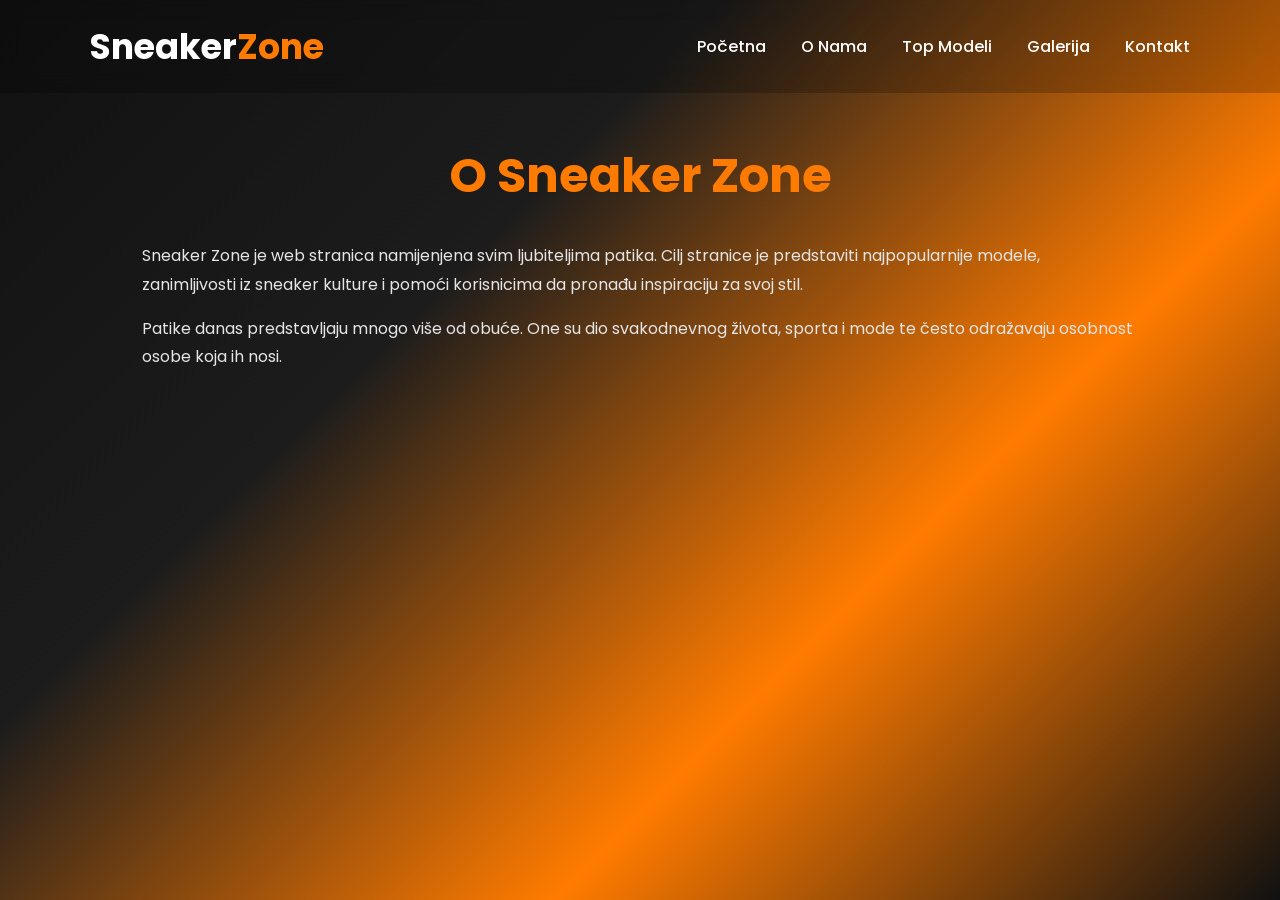
<file: about.html>
<!DOCTYPE html>
<html lang="hr">
<head>
    <meta charset="UTF-8">
    <meta name="viewport" content="width=device-width, initial-scale=1.0">
    <title>O Nama | Sneaker Zone</title>

    <link rel="stylesheet" href="style.css">

    <link href='https://unpkg.com/boxicons@2.1.4/css/boxicons.min.css' rel='stylesheet'>
</head>
<body>

<nav>

    <div class="logo">
        Sneaker<span>Zone</span>
    </div>

    <input type="checkbox" id="check">

    <label for="check" class="icons">
        <i class='bx bx-menu' id="menu-icon"></i>
        <i class='bx bx-x' id="close-icon"></i>
    </label>

    <ul class="links">
        <li><a href="index.html">Početna</a></li>
        <li><a href="about.html">O Nama</a></li>
        <li><a href="models.html">Top Modeli</a></li>
        <li><a href="gallery.html">Galerija</a></li>
        <li><a href="contact.html">Kontakt</a></li>
    </ul>

</nav>

<section class="page-content">

    <h1>O Sneaker Zone</h1>

    <p>
        Sneaker Zone je web stranica namijenjena svim ljubiteljima patika.
        Cilj stranice je predstaviti najpopularnije modele, zanimljivosti
        iz sneaker kulture i pomoći korisnicima da pronađu inspiraciju
        za svoj stil.
    </p>

    <p>
        Patike danas predstavljaju mnogo više od obuće. One su dio
        svakodnevnog života, sporta i mode te često odražavaju osobnost
        osobe koja ih nosi.
    </p>

</section>

</body>
</html>
</file>
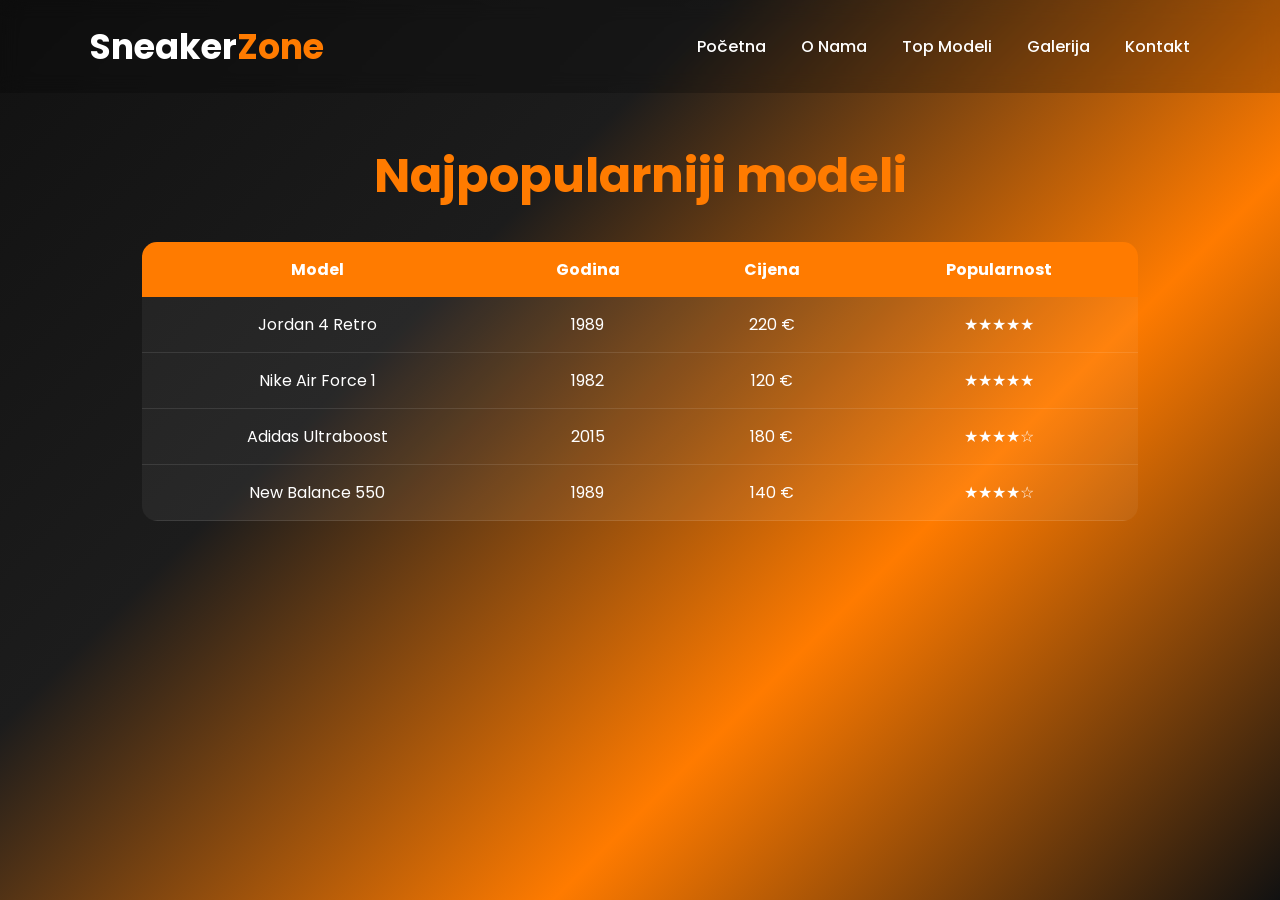
<file: models.html>
<!DOCTYPE html>
<html lang="hr">
<head>
<meta charset="UTF-8">
<meta name="viewport" content="width=device-width, initial-scale=1.0">
<title>Top Modeli | Sneaker Zone</title>

<link rel="stylesheet" href="style.css">
<link href='https://unpkg.com/boxicons@2.1.4/css/boxicons.min.css' rel='stylesheet'>
</head>

<body>

<nav>

<div class="logo">
Sneaker<span>Zone</span>
</div>

<ul class="links">
<li><a href="index.html">Početna</a></li>
<li><a href="about.html">O Nama</a></li>
<li><a href="models.html">Top Modeli</a></li>
<li><a href="gallery.html">Galerija</a></li>
<li><a href="contact.html">Kontakt</a></li>
</ul>

</nav>

<section class="page-content">

<h1>Najpopularniji modeli</h1>

<table class="sneaker-table">

<tr>
<th>Model</th>
<th>Godina</th>
<th>Cijena</th>
<th>Popularnost</th>
</tr>

<tr>
<td>Jordan 4 Retro</td>
<td>1989</td>
<td>220 €</td>
<td>★★★★★</td>
</tr>

<tr>
<td>Nike Air Force 1</td>
<td>1982</td>
<td>120 €</td>
<td>★★★★★</td>
</tr>

<tr>
<td>Adidas Ultraboost</td>
<td>2015</td>
<td>180 €</td>
<td>★★★★☆</td>
</tr>

<tr>
<td>New Balance 550</td>
<td>1989</td>
<td>140 €</td>
<td>★★★★☆</td>
</tr>

</table>

</section>

</body>
</html>
</file>
<file: style.css>
@import url('https://fonts.googleapis.com/css2?family=Poppins:wght@300;400;500;600;700&display=swap');

*{
    margin:0;
    padding:0;
    box-sizing:border-box;
    font-family:'Poppins',sans-serif;
}

body{
    width:100%;
    min-height:100vh;
    overflow-x:hidden;
    background:linear-gradient(
    135deg,
    #111111,
    #1c1c1c,
    #ff7b00,
    #111111
    );
    color:white;
}

nav{
    width:100%;
    padding:20px 7%;
    display:flex;
    align-items:center;
    justify-content:space-between;
    position:fixed;
    top:0;
    left:0;
    z-index:1000;
    backdrop-filter:blur(10px);
    background:rgba(0,0,0,0.2);
}

.logo{
    color:#fff;
    font-size:35px;
    font-weight:700;
    cursor:pointer;
}

.logo span{
    color:#ff7b00;
}

.links{
    display:flex;
    gap:35px;
    list-style:none;
}

.links li a{
    color:#fff;
    text-decoration:none;
    transition:.3s;
    font-weight:500;
}

.links li a:hover{
    color:#ff7b00;
}

.end-nav{
    display:flex;
    align-items:center;
    gap:15px;
}

.search-bar{
    display:flex;
    align-items:center;
    background:#222;
    border-radius:30px;
    padding:10px 15px;
    width:230px;
}

.search-bar i{
    color:#fff;
    margin-right:10px;
}

.search-bar input{
    width:100%;
    background:transparent;
    border:none;
    outline:none;
    color:#fff;
}

.cart{
    width:45px;
    height:45px;
    background:#222;
    border-radius:50%;
    display:flex;
    align-items:center;
    justify-content:center;
    cursor:pointer;
    transition:.3s;
}

.cart:hover{
    background:#ff7b00;
    transform:scale(1.1);
}

.cart i{
    color:#fff;
    font-size:22px;
}

.page-content{
    padding:140px 8% 60px;
    max-width:1200px;
    margin:auto;
}

.page-content h1{
    text-align:center;
    color:#ff7b00;
    font-size:3rem;
    margin-bottom:30px;
}

.page-content h2{
    color:#ff7b00;
    margin:25px 0 15px;
}

.page-content p{
    color:#e5e5e5;
    line-height:1.8;
    margin-bottom:15px;
}

.page-content ul{
    padding-left:20px;
}

.page-content li{
    margin-bottom:10px;
}

.sneaker-table{
    width:100%;
    border-collapse:collapse;
    margin-top:30px;
    overflow:hidden;
    border-radius:15px;
}

.sneaker-table th{
    background:#ff7b00;
    color:white;
    padding:15px;
}

.sneaker-table td{
    background:rgba(255,255,255,0.05);
    padding:15px;
    text-align:center;
    border-bottom:1px solid rgba(255,255,255,0.1);
}

.sneaker-table tr:hover{
    background:rgba(255,123,0,0.1);
}

.gallery{
    display:grid;
    grid-template-columns:repeat(auto-fit,minmax(250px,1fr));
    gap:30px;
    margin-top:40px;
}

.card{
    background:rgba(255,255,255,0.06);
    border-radius:20px;
    overflow:hidden;
    text-align:center;
    transition:0.4s;
    backdrop-filter:blur(10px);
}

.card:hover{
    transform:translateY(-10px);
    box-shadow:0 15px 35px rgba(255,123,0,0.3);
}

.card img{
    width:100%;
    height:250px;
    object-fit:cover;
    transition:0.5s;
}

.card:hover img{
    transform:scale(1.08) rotate(-2deg);
}

.card h3{
    padding:20px;
}

.contact-box{
    max-width:700px;
    margin:auto;
    background:rgba(255,255,255,0.06);
    padding:30px;
    border-radius:20px;
    text-align:center;
    backdrop-filter:blur(10px);
}

.contact-box p{
    margin-bottom:15px;
}

.contact-box i{
    color:#ff7b00;
    margin-right:10px;
}

iframe{
    width:100%;
    max-width:800px;
    height:450px;
    display:block;
    margin:40px auto;
    border:none;
    border-radius:20px;
}

#check{
    display:none;
}

.icons{
    display:none;
    color:white;
    font-size:35px;
    cursor:pointer;
}

#close-icon{
    display:none;
}

@media(max-width:950px){

    .icons{
        display:block;
    }

    .links{
        position:absolute;
        top:100%;
        left:0;
        width:100%;
        height:0;
        background:#1a1a1a;
        flex-direction:column;
        align-items:center;
        overflow:hidden;
        transition:.3s;
    }

    .links li{
        margin:20px 0;
    }

    #check:checked~.links{
        height:320px;
    }

    #check:checked~.icons #menu-icon{
        display:none;
    }

    #check:checked~.icons #close-icon{
        display:block;
    }

    .gallery{
        grid-template-columns:1fr;
    }

    iframe{
        height:300px;
    }
}

@media(max-width:700px){

    .search-bar{
        display:none;
    }

    .page-content{
        padding:120px 5% 40px;
    }

    .page-content h1{
        font-size:2rem;
    }

    .logo{
        font-size:28px;
    }

    .card img{
        height:220px;
    }

    iframe{
        height:250px;
    }

    .sneaker-table th,
    .sneaker-table td{
        padding:10px;
        font-size:12px;
    }
}
</file>
